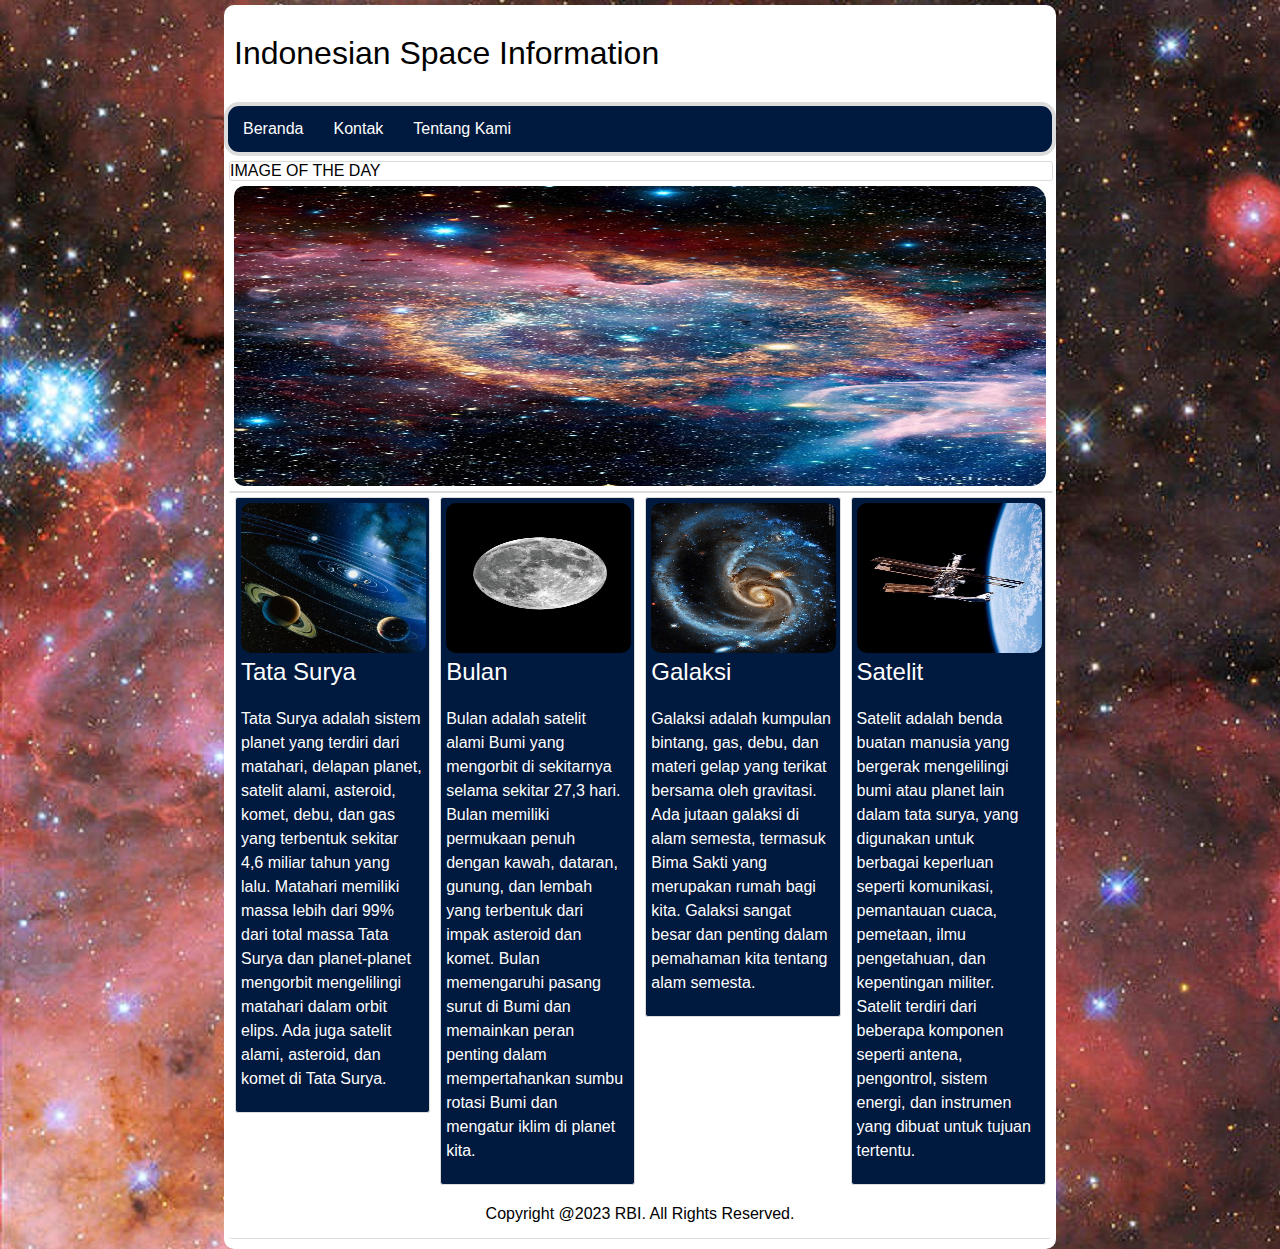
<file: index.html>
<!DOCTYPE html>
<html lang="en">
<head>
    <meta charset="UTF-8">
    <meta http-equiv="X-UA-Compatible" content="IE=edge">
    <meta name="viewport" content="width=device-width, initial-scale=1.0">
    <link rel="stylesheet" href="style.css">
    <script src="script.js"></script>
    <title>ISI</title>
</head>
<body>
  <div class="container">
    <header>
        <div class="logo">
            Indonesian Space Information
        </div>
    </header>
    <nav>
        <ul>
            <li><a href="index.html">Beranda</a></li>
            <li><a href="kontak-saya.html">Kontak</a></li>
            <li><a href="tentang-saya.html">Tentang Kami</a></li>
        </ul>
    </nav>
    <article style="font-family: Impact, Haettenschweiler, 'Arial Narrow Bold', sans-serif;">IMAGE OF THE DAY</article>
    <div class="slideshow">
        <img src="gambar/i1.jpg" class="slide active">
        <img src="gambar/i2.jpg" class="slide">
        <img src="gambar/i4.jpg" class="slide">
      </div>
      
    <article>
        <div class="konten">
        <a href="planet.html"><img src="gambar/ss.jpg"></a>
        <div class="judul">
            <a href="planet.html">Tata Surya</a>
        </div>
        <p class="list">Tata Surya adalah sistem planet yang terdiri dari matahari, delapan planet, satelit alami, asteroid, komet, debu, dan gas yang terbentuk sekitar 4,6 miliar tahun yang lalu. Matahari memiliki massa lebih dari 99% dari total massa Tata Surya dan planet-planet mengorbit mengelilingi matahari dalam orbit elips. Ada juga satelit alami, asteroid, dan komet di Tata Surya.</p>
        </div>
        <div class="konten">
            <a href="bulan.html"><img src="gambar/moon.jpg"></a>
            <div class="judul">
                <a href="bulan.html">Bulan</a>

            </div>
            <p class="list">Bulan adalah satelit alami Bumi yang mengorbit di sekitarnya selama sekitar 27,3 hari. Bulan memiliki permukaan penuh dengan kawah, dataran, gunung, dan lembah yang terbentuk dari impak asteroid dan komet. Bulan memengaruhi pasang surut di Bumi dan memainkan peran penting dalam mempertahankan sumbu rotasi Bumi dan mengatur iklim di planet kita.</p>
        </div>
        <div class="konten">
            <a href="galaksi.html"><img src="gambar/galaksi.jpg" alt=""></a>
            <div class="judul">
                <a href="galaksi.html">Galaksi</a>
            </div>
                <p class="list">Galaksi adalah kumpulan bintang, gas, debu, dan materi gelap yang terikat bersama oleh gravitasi. Ada jutaan galaksi di alam semesta, termasuk Bima Sakti yang merupakan rumah bagi kita. Galaksi sangat besar dan penting dalam pemahaman kita tentang alam semesta.</p>
            </div>
        <div class="konten">
            <a href="satelit.html"><img src="gambar/satelit.jpg"></a>
            <div class="judul">
                <a href="satelit.html">Satelit</a>
                </div>
                <p class="list">Satelit adalah benda buatan manusia yang bergerak mengelilingi bumi atau planet lain dalam tata surya, yang digunakan untuk berbagai keperluan seperti komunikasi, pemantauan cuaca, pemetaan, ilmu pengetahuan, dan kepentingan militer. Satelit terdiri dari beberapa komponen seperti antena, pengontrol, sistem energi, dan instrumen yang dibuat untuk tujuan tertentu.</p>
        </div>
    </article>
    <footer>Copyright @2023 RBI. All Rights Reserved.</footer>
  </div>  

  <script src="script.js" charset="utf-8"></script>

</body>
</html>
</file>
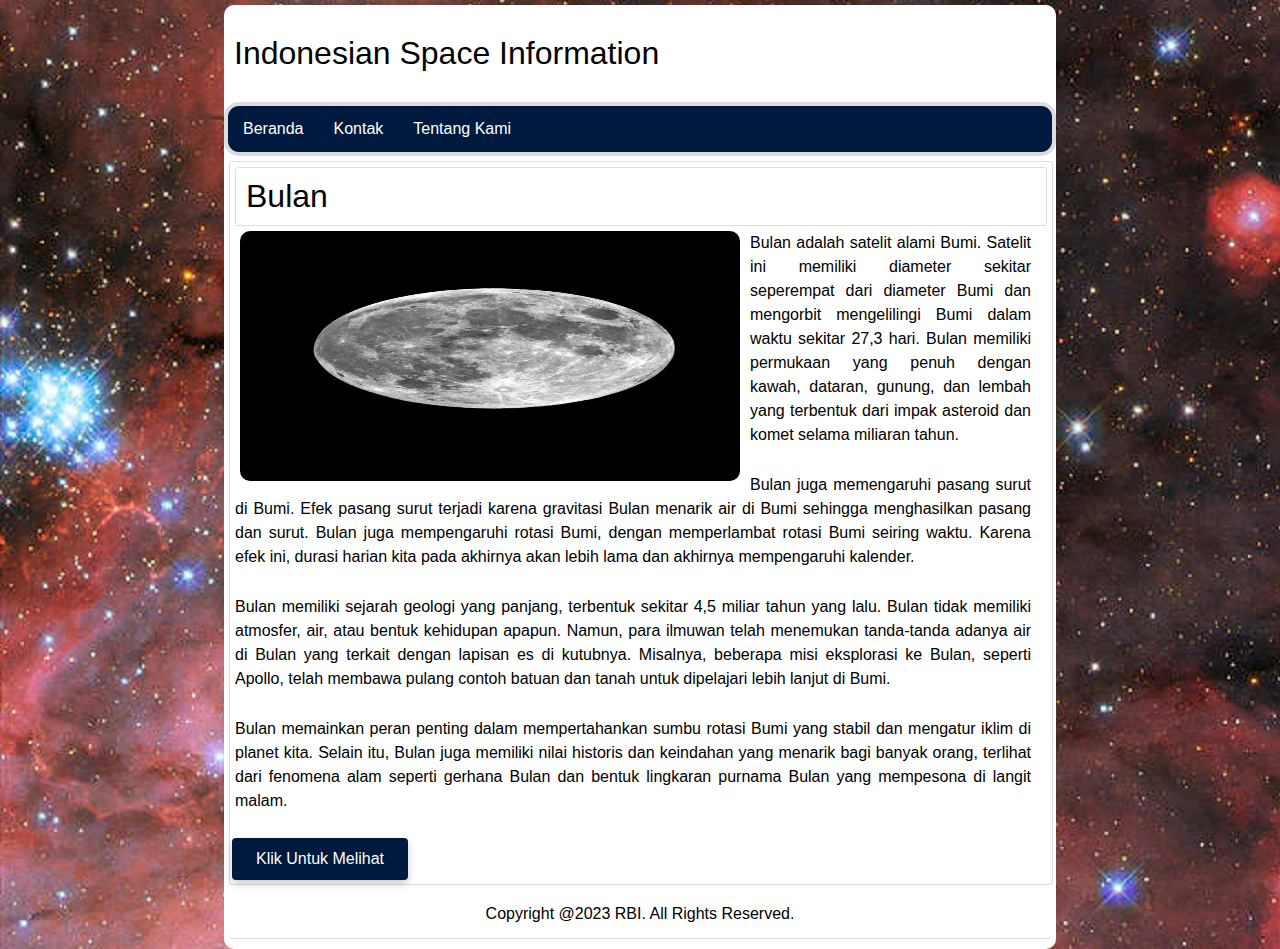
<file: bulan.html>
<!DOCTYPE html>
<html lang="en">
<head>
    <meta charset="UTF-8">
    <meta http-equiv="X-UA-Compatible" content="IE=edge">
    <meta name="viewport" content="width=device-width, initial-scale=1.0">
    <link rel="stylesheet" href="style.css">
    <title>ISI</title>
</head>
<body>
  <div class="container">
    <header>
        <div class="logo">
            Indonesian Space Information
        </div>
    </header>
    <nav>
        <ul>
            <li><a href="index.html">Beranda</a></li>
            <li><a href="kontak-saya.html">Kontak</a></li>
            <li><a href="tentang-saya.html">Tentang Kami</a></li>
        </ul>
    </nav>
    <article>
        <div class="isi">
            <div class="judul">Bulan</div>
        </div>
        
        
        <div class="artikel">
        <img src="gambar/moon.jpg">
        <p>Bulan adalah satelit alami Bumi. Satelit ini memiliki diameter sekitar seperempat dari diameter Bumi dan mengorbit mengelilingi Bumi dalam waktu sekitar 27,3 hari. Bulan memiliki permukaan yang penuh dengan kawah, dataran, gunung, dan lembah yang terbentuk dari impak asteroid dan komet selama miliaran tahun.</p>
        <p>Bulan juga memengaruhi pasang surut di Bumi. Efek pasang surut terjadi karena gravitasi Bulan menarik air di Bumi sehingga menghasilkan pasang dan surut. Bulan juga mempengaruhi rotasi Bumi, dengan memperlambat rotasi Bumi seiring waktu. Karena efek ini, durasi harian kita pada akhirnya akan lebih lama dan akhirnya mempengaruhi kalender.</p>
        <p>Bulan memiliki sejarah geologi yang panjang, terbentuk sekitar 4,5 miliar tahun yang lalu. Bulan tidak memiliki atmosfer, air, atau bentuk kehidupan apapun. Namun, para ilmuwan telah menemukan tanda-tanda adanya air di Bulan yang terkait dengan lapisan es di kutubnya. Misalnya, beberapa misi eksplorasi ke Bulan, seperti Apollo, telah membawa pulang contoh batuan dan tanah untuk dipelajari lebih lanjut di Bumi.</p>
        <p>Bulan memainkan peran penting dalam mempertahankan sumbu rotasi Bumi yang stabil dan mengatur iklim di planet kita. Selain itu, Bulan juga memiliki nilai historis dan keindahan yang menarik bagi banyak orang, terlihat dari fenomena alam seperti gerhana Bulan dan bentuk lingkaran purnama Bulan yang mempesona di langit malam.</p>
        </div>
        <a href="https://moon.nasa.gov/" class="btn">Klik Untuk Melihat</a>
        </article>
    <footer>
        Copyright @2023 RBI. All Rights Reserved.
    </footer>
    </div>
</body>
</html>
</file>
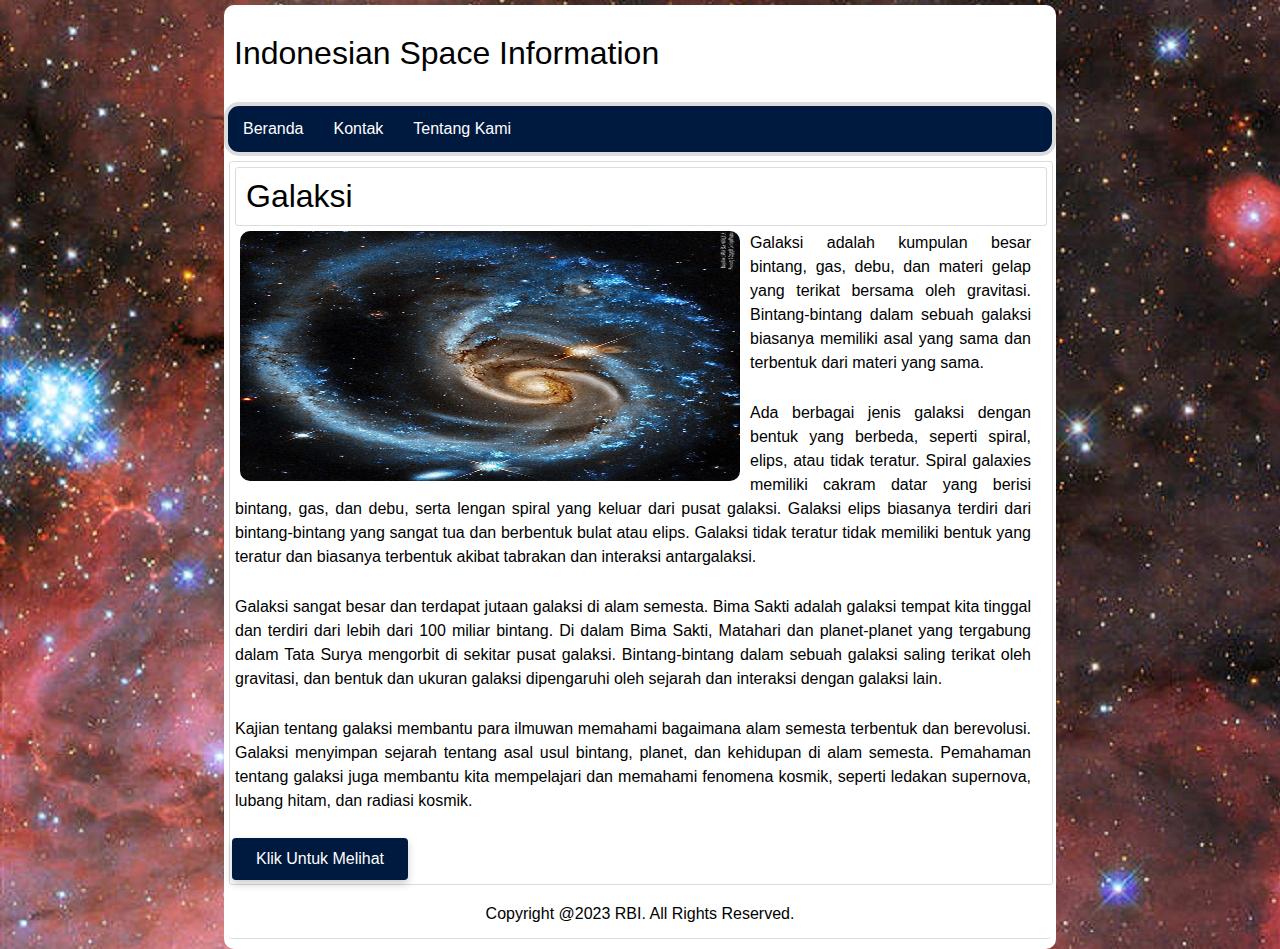
<file: galaksi.html>
<!DOCTYPE html>
<html lang="en">
<head>
    <meta charset="UTF-8">
    <meta http-equiv="X-UA-Compatible" content="IE=edge">
    <meta name="viewport" content="width=device-width, initial-scale=1.0">
    <link rel="stylesheet" href="style.css">
    <title>ISI</title>
</head>
<body>
  <div class="container">
    <header>
        <div class="logo">
            Indonesian Space Information
        </div>
    </header>
    <nav>
        <ul>
            <li><a href="index.html">Beranda</a></li>
            <li><a href="kontak-saya.html">Kontak</a></li>
            <li><a href="tentang-saya.html">Tentang Kami</a></li>
        </ul>
    </nav>
    <article>
        <div class="isi">
            <div class="judul">Galaksi</div>
        </div>
        
        
        <div class="artikel">
        <img src="gambar/galaksi.jpg">
        <p>Galaksi adalah kumpulan besar bintang, gas, debu, dan materi gelap yang terikat bersama oleh gravitasi. Bintang-bintang dalam sebuah galaksi biasanya memiliki asal yang sama dan terbentuk dari materi yang sama.</p>
        <p>Ada berbagai jenis galaksi dengan bentuk yang berbeda, seperti spiral, elips, atau tidak teratur. Spiral galaxies memiliki cakram datar yang berisi bintang, gas, dan debu, serta lengan spiral yang keluar dari pusat galaksi. Galaksi elips biasanya terdiri dari bintang-bintang yang sangat tua dan berbentuk bulat atau elips. Galaksi tidak teratur tidak memiliki bentuk yang teratur dan biasanya terbentuk akibat tabrakan dan interaksi antargalaksi.</p>
        <p>Galaksi sangat besar dan terdapat jutaan galaksi di alam semesta. Bima Sakti adalah galaksi tempat kita tinggal dan terdiri dari lebih dari 100 miliar bintang. Di dalam Bima Sakti, Matahari dan planet-planet yang tergabung dalam Tata Surya mengorbit di sekitar pusat galaksi. Bintang-bintang dalam sebuah galaksi saling terikat oleh gravitasi, dan bentuk dan ukuran galaksi dipengaruhi oleh sejarah dan interaksi dengan galaksi lain.</p>
        <p>Kajian tentang galaksi membantu para ilmuwan memahami bagaimana alam semesta terbentuk dan berevolusi. Galaksi menyimpan sejarah tentang asal usul bintang, planet, dan kehidupan di alam semesta. Pemahaman tentang galaksi juga membantu kita mempelajari dan memahami fenomena kosmik, seperti ledakan supernova, lubang hitam, dan radiasi kosmik.</p>
    </div>
        <a href="https://www.nasa.gov/subject/6894/galaxies/" class="btn">Klik Untuk Melihat</a>
        </article>
    <footer>
        Copyright @2023 RBI. All Rights Reserved.
    </footer>
    </div>
</body>
</html>
</file>
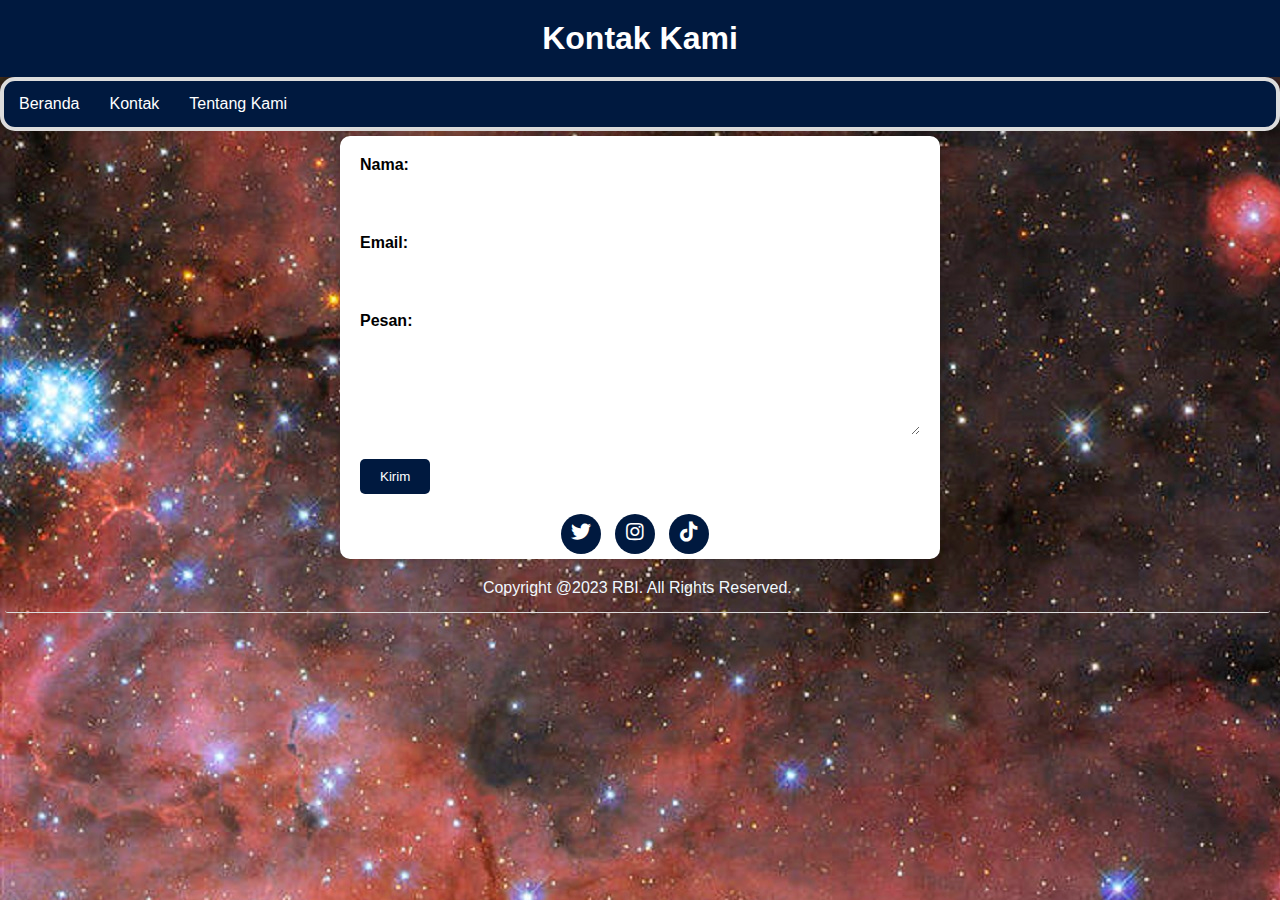
<file: kontak-saya.html>
<!DOCTYPE html>
<html lang="en">
<head>
  <meta charset="UTF-8">
  <title>ISI</title>
  <link rel="stylesheet" href="style1.css">
  <link rel="stylesheet" href="https://cdnjs.cloudflare.com/ajax/libs/font-awesome/5.15.2/css/all.min.css" />
  <link rel="stylesheet" href="style.css">
</head>
<body>
  <header>
    <h1>Kontak Kami</h1>
  </header>
  <nav>
    <ul>
        <li><a href="index.html">Beranda</a></li>
        <li><a href="kontak-saya.html">Kontak</a></li>
        <li><a href="tentang-saya.html">Tentang Kami</a></li>
    </ul>
</nav>

  <section class="container">
    <form id="contact-form" method="post" action="#">
      <div class="form-group">
        <label for="name">Nama:</label>
        <input type="text" id="name" name="name" required>
      </div>
      <div class="form-group">
        <label for="email">Email:</label>
        <input type="email" id="email" name="email" required>
      </div>
      <div class="form-group">
        <label for="message">Pesan:</label>
        <textarea id="message" name="message" required></textarea>
      </div>
      <div class="form-group">
        <button type="submit">Kirim</button>
      </div>
    </form>
    <div class="social-links">
      <a href="https://twitter.com/" target="_blank"><i class="fab fa-twitter"></i></a>
      <a href="https://www.instagram.com/" target="_blank"><i class="fab fa-instagram"></i></a>
      <a href="https://www.tiktok.com/" target="_blank"><i class="fab fa-tiktok"></i></a>
    </div>
  </section>
  <footer style="color:aliceblue;">
    Copyright @2023 RBI. All Rights Reserved.
  </footer>
</body>
</html>
</file>
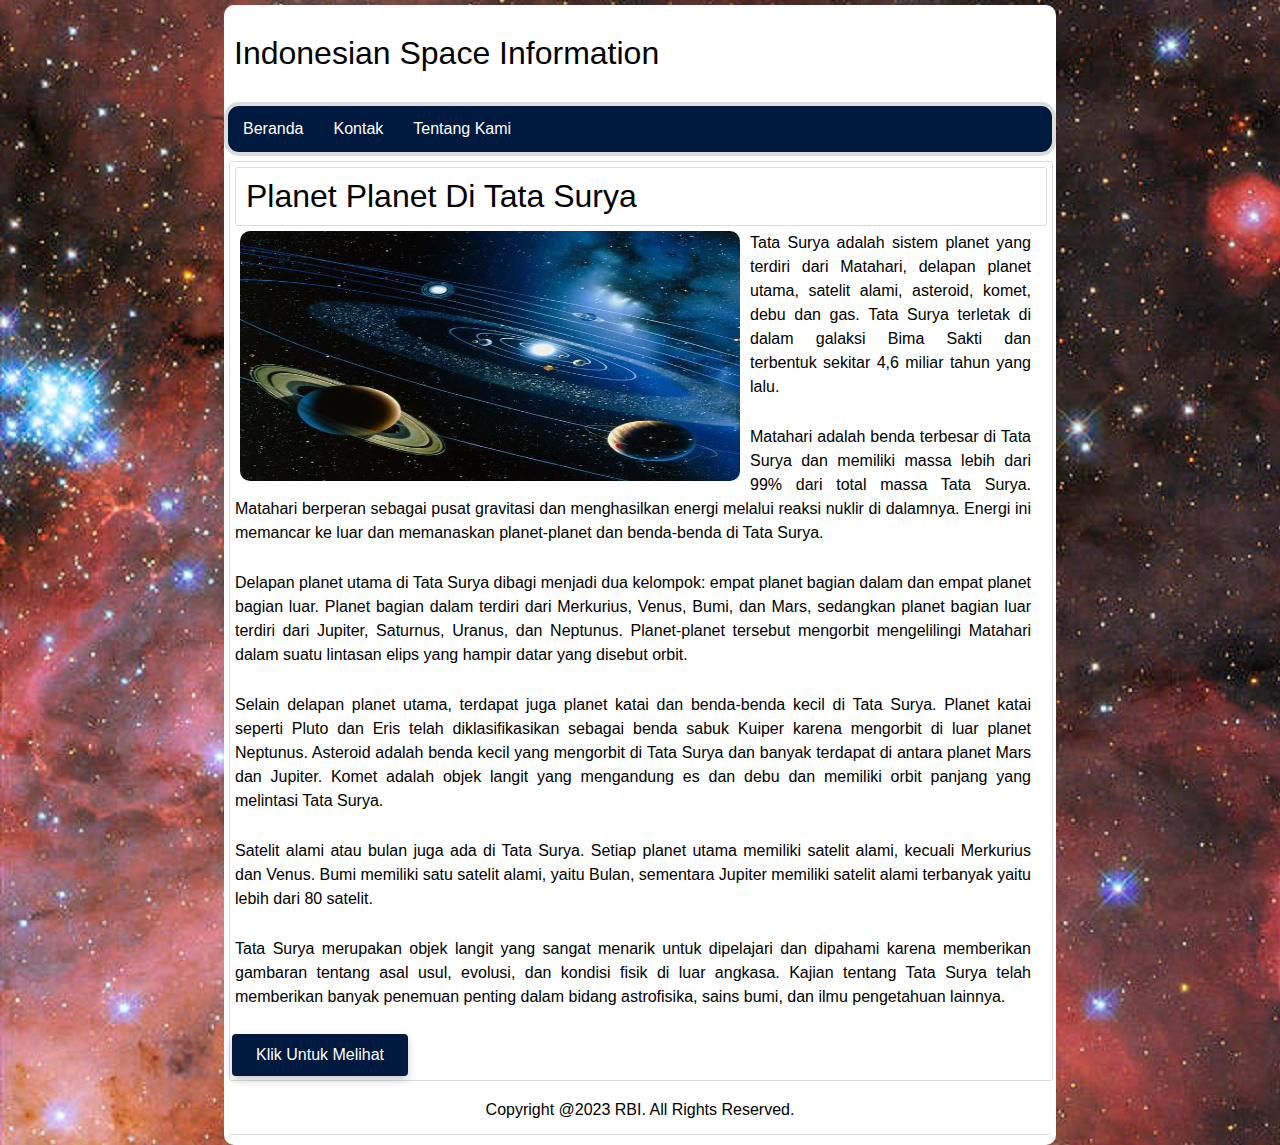
<file: planet.html>
<!DOCTYPE html>
<html lang="en">
<head>
    <meta charset="UTF-8">
    <meta http-equiv="X-UA-Compatible" content="IE=edge">
    <meta name="viewport" content="width=device-width, initial-scale=1.0">
    <link rel="stylesheet" href="style.css">
    <title>ISI</title>
</head>
<body>
  <div class="container">
    <header>
        <div class="logo">
            Indonesian Space Information
        </div>
    </header>
    <nav>
        <ul>
            <li><a href="index.html">Beranda</a></li>
            <li><a href="kontak-saya.html">Kontak</a></li>
            <li><a href="tentang-saya.html">Tentang Kami</a></li>
        </ul>
    </nav>
    <article>
    <div class="isi">
        <div class="judul">Planet Planet Di Tata Surya</div>
    </div>
    
    
    <div class="artikel">
    <img src="gambar/ss.jpg">
    <p>Tata Surya adalah sistem planet yang terdiri dari Matahari, delapan planet utama, satelit alami, asteroid, komet, debu dan gas. Tata Surya terletak di dalam galaksi Bima Sakti dan terbentuk sekitar 4,6 miliar tahun yang lalu.</p>
    <p>Matahari adalah benda terbesar di Tata Surya dan memiliki massa lebih dari 99% dari total massa Tata Surya. Matahari berperan sebagai pusat gravitasi dan menghasilkan energi melalui reaksi nuklir di dalamnya. Energi ini memancar ke luar dan memanaskan planet-planet dan benda-benda di Tata Surya.</p>
    <p>Delapan planet utama di Tata Surya dibagi menjadi dua kelompok: empat planet bagian dalam dan empat planet bagian luar. Planet bagian dalam terdiri dari Merkurius, Venus, Bumi, dan Mars, sedangkan planet bagian luar terdiri dari Jupiter, Saturnus, Uranus, dan Neptunus. Planet-planet tersebut mengorbit mengelilingi Matahari dalam suatu lintasan elips yang hampir datar yang disebut orbit.</p>
    <p>Selain delapan planet utama, terdapat juga planet katai dan benda-benda kecil di Tata Surya. Planet katai seperti Pluto dan Eris telah diklasifikasikan sebagai benda sabuk Kuiper karena mengorbit di luar planet Neptunus. Asteroid adalah benda kecil yang mengorbit di Tata Surya dan banyak terdapat di antara planet Mars dan Jupiter. Komet adalah objek langit yang mengandung es dan debu dan memiliki orbit panjang yang melintasi Tata Surya.</p>
    <p>Satelit alami atau bulan juga ada di Tata Surya. Setiap planet utama memiliki satelit alami, kecuali Merkurius dan Venus. Bumi memiliki satu satelit alami, yaitu Bulan, sementara Jupiter memiliki satelit alami terbanyak yaitu lebih dari 80 satelit.</p>
    <p>Tata Surya merupakan objek langit yang sangat menarik untuk dipelajari dan dipahami karena memberikan gambaran tentang asal usul, evolusi, dan kondisi fisik di luar angkasa. Kajian tentang Tata Surya telah memberikan banyak penemuan penting dalam bidang astrofisika, sains bumi, dan ilmu pengetahuan lainnya.</p>
    </div>
    <a href="https://eyes.nasa.gov/apps/solar-system/#/home" class="btn">Klik Untuk Melihat</a>
    </article>

    
    <footer>
        Copyright @2023 RBI. All Rights Reserved.
    </footer>
    </div>
</body>
</html>
</file>
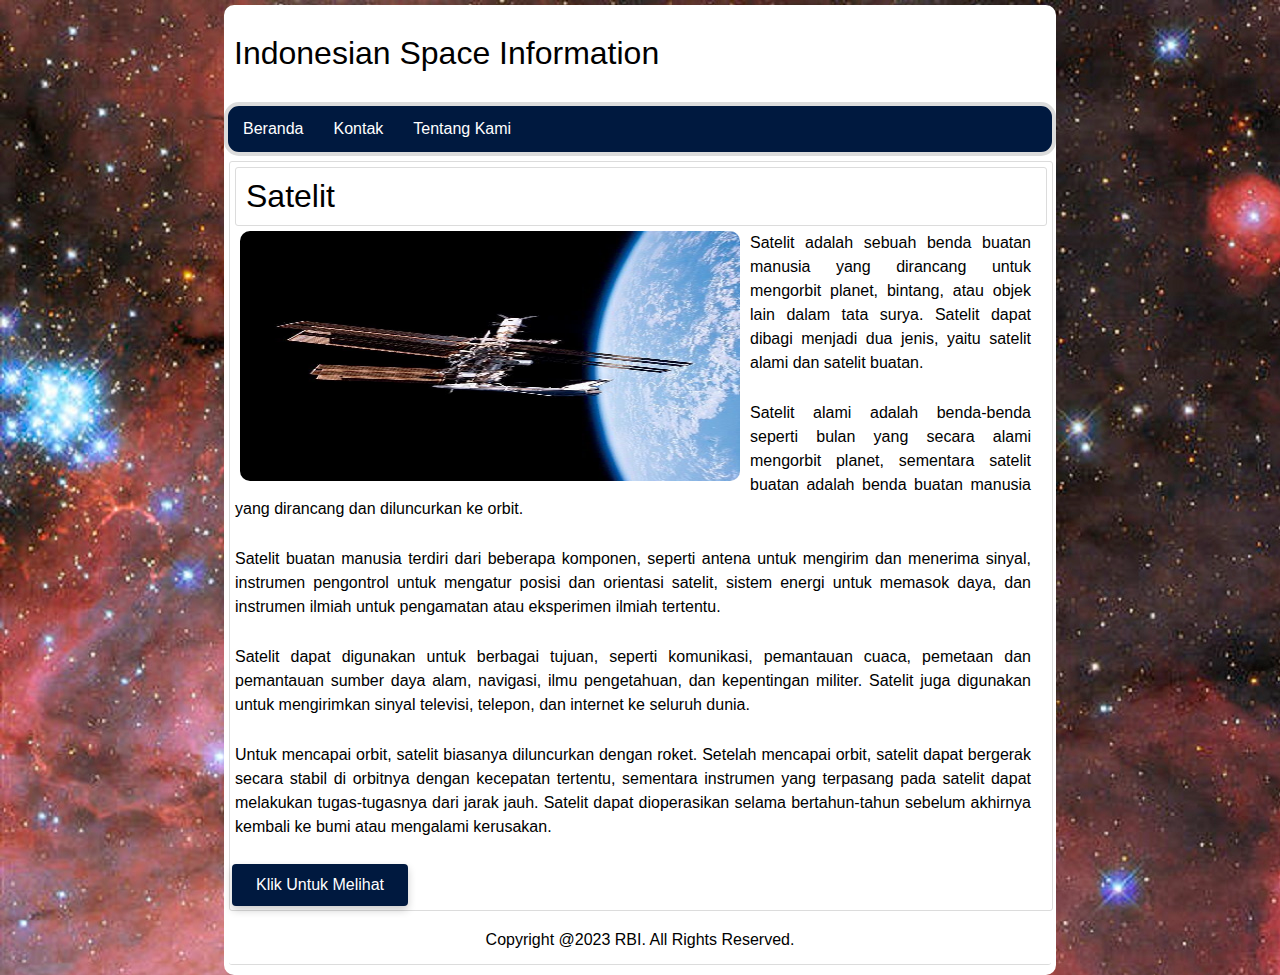
<file: satelit.html>
<!DOCTYPE html>
<html lang="en">
<head>
    <meta charset="UTF-8">
    <meta http-equiv="X-UA-Compatible" content="IE=edge">
    <meta name="viewport" content="width=device-width, initial-scale=1.0">
    <link rel="stylesheet" href="style.css">
    <title>ISI</title>
</head>
<body>
  <div class="container">
    <header>
        <div class="logo">
            Indonesian Space Information
        </div>
    </header>
    <nav>
        <ul>
            <li><a href="index.html">Beranda</a></li>
            <li><a href="kontak-saya.html">Kontak</a></li>
            <li><a href="tentang-saya.html">Tentang Kami</a></li>
        </ul>
    </nav>
    <article>
        <div class="isi">
            <div class="judul">Satelit</div>
        </div>
        
        
        <div class="artikel">
        <img src="gambar/satelit.jpg">
        <p>Satelit adalah sebuah benda buatan manusia yang dirancang untuk mengorbit planet, bintang, atau objek lain dalam tata surya. Satelit dapat dibagi menjadi dua jenis, yaitu satelit alami dan satelit buatan.</p>
        <p>Satelit alami adalah benda-benda seperti bulan yang secara alami mengorbit planet, sementara satelit buatan adalah benda buatan manusia yang dirancang dan diluncurkan ke orbit.</p>
        <p>Satelit buatan manusia terdiri dari beberapa komponen, seperti antena untuk mengirim dan menerima sinyal, instrumen pengontrol untuk mengatur posisi dan orientasi satelit, sistem energi untuk memasok daya, dan instrumen ilmiah untuk pengamatan atau eksperimen ilmiah tertentu.</p>
        <p>Satelit dapat digunakan untuk berbagai tujuan, seperti komunikasi, pemantauan cuaca, pemetaan dan pemantauan sumber daya alam, navigasi, ilmu pengetahuan, dan kepentingan militer. Satelit juga digunakan untuk mengirimkan sinyal televisi, telepon, dan internet ke seluruh dunia.</p>
        <p>Untuk mencapai orbit, satelit biasanya diluncurkan dengan roket. Setelah mencapai orbit, satelit dapat bergerak secara stabil di orbitnya dengan kecepatan tertentu, sementara instrumen yang terpasang pada satelit dapat melakukan tugas-tugasnya dari jarak jauh. Satelit dapat dioperasikan selama bertahun-tahun sebelum akhirnya kembali ke bumi atau mengalami kerusakan.</p>
    </div>
        <a href="https://www.nasa.gov/subject/6894/galaxies/" class="btn">Klik Untuk Melihat</a>
        </article>
    <footer>
        Copyright @2023 RBI. All Rights Reserved.
    </footer>
    </div>
</body>
</html>
</file>
<file: style.css>
body{
    font-family: Arial, Helvetica, sans-serif;

    background:url(gambar/bg11.jpg);
    padding: 0;
    margin:0;
    
}

.container{
    width: 65%;
    height: auto;
    margin:auto;
    margin-top: 5px;
    background: #ffffff;
    padding-bottom: 5px;
    border-radius: 10px;
}
.logo {
    font-size: xx-large;
    padding: 30px 0 30px 10px;
    font-family: Impact, Haettenschweiler, 'Arial Narrow Bold', sans-serif;
}

nav ul {
    list-style-type: none;
    margin: 0;
    padding: 0;
    overflow: hidden;
    background-color: #00193f;
    border: 4px solid gainsboro;
    border-radius: 15px;
}

nav li {
    float: left;
}

nav li a{
    display: inline-block;
    color:#ffffff;
    text-align: center;
    padding: 14px 15px;
    text-decoration: none;
}

nav li a:hover {
    opacity:0.9;
    background-color: #486897;
}

article {
    width: 98.8%;
    height: auto;
    border-radius: 3px;
    margin: 5px 5px 5px 5px;
    border: 1px solid gainsboro;
    clear: both;
}

article p {
    padding: 5px 6px 5px 5px;
    line-height: 1.5;
      
}

.list {
    color: #ffffff;
}
article .konten {
    width: 23.5%;
    height: auto;
    margin: 5px 5px 5px 5px;
    border-radius: 3px;
    border: 1px solid gainsboro;
    float: left;
}

article .isi {
    width: 98.5%;
    height: auto;
    margin: 5px 5px 5px 5px;
    border-radius: 3px;
    border: 1px solid gainsboro;
    float: left;
}
article .isi .judul {
    font-size: xx-large;
    margin-bottom: 10px;
    margin-left: 10px;
    margin-top: 10px;
}
article .isi p {
    margin-top: 0;
}
article .isi img {
    float: left;
    margin: 5px 5px 5px 5px;
}

article .konten img {
    width: 95.8%;
    height: 150px;
    margin: 5px 5px 5px 5px;

}
article .konten:hover {
    opacity:0.9;

}
article .konten .judul a {
    margin-left: 5px;
    text-decoration: none;
    font-size:x-large;
    color:#ffffff;
}

article .konten a:hover {
    opacity:0.9;
}

footer {
    clear: both;
    width: 98.8%;
    height: auto;
    text-align: center;
    margin: 5px 5px 5px 5px;
    border-radius: 3px;
    border-bottom: 1px solid gainsboro;
    padding-top: 15px;
    padding-bottom: 15px;  
}

@media screen and (max-width:1080px) {

    .container, article, footer {
        float: none;
        width: 98%;
   }
   article .konten {
    float: left;
    width: 48%;
   }

   article .konten img {
    height: auto;
   }
}

@media screen and (max-width:780px){
    /* For tablets: */
    .container, article, footer, article .konten {
        float: none;
        width: 98%;
   }

   article .konten img {
    height: auto;
   }
 
}

.konten {
    background: #00193f;
    border-radius: 10px;
    
}

.kontak {
    font-size: 20pt;
}

.kontak:hover{
    color: #1a75ff;
}

.kontak:link{
    color: red;
}

.kontak:active{
    color: aquamarine;
}

.kontak:visited{
    background: yellow;
}

.artikel {
 text-align: justify;
 margin-right: 15px;
 color: black;
}


img {
    float: left;
    margin-right: 10px;
    margin-left: 10px;
    border-radius: 10px;
    width: 500px;
    height: 250px;
}

.btn {
    background-color: #00193f; 
    border: none;
    color: white; 
    padding: 12px 24px; 
    text-align: center; 
    text-decoration: none; 
    display: inline-block; 
    font-size: 16px; 
    margin: 4px 2px; 
    cursor: pointer; 
    border-radius: 4px; 
    transition: all 0.3s ease; 
    box-shadow: 0 4px 8px 0 rgba(0,0,0,0.2);
  }
  
  .btn:hover {
    background-color: #486897;
    box-shadow: 0 8px 16px 0 rgba(0,0,0,0.2); 
}


* {
    transition: all 2s cubic-bezier(0.075, 0.82, 0.165, 1) ;
  }
  

  a:hover {
    transform: scale(1.1);
  }
  
  .slideshow {
    position: relative;
    height: 300px;
    overflow: hidden;
    margin-right: 10px;
    border-radius: 15px;
  }

  
  .slide {
    position: absolute;
    top: 0;
    left: 0;
    opacity: 0;
    transition: opacity 1s ease-in-out;
    width: 100%;
    height: 100%;
  }
  
  .slide.active {
    opacity: 1;
  }
</file>
<file: style1.css>
* {
    box-sizing: border-box;
    margin: 0;
    padding: 0;
  }
  
  body {
    background-color: #f4f4f4;
    font-family: Arial, sans-serif;
  }
  
  header {
    background-color: #00193f;
    color: #fff;
    text-align: center;
    padding: 20px;
  }
  
  .container {
    margin: 20px auto;
    max-width: 600px;
    padding: 20px;
    background-color: #fff;
    border-radius: 10px;
    box-shadow: 0 0 10px rgba(0, 0, 0, 0.2);
  }
  
  .form-group {
    margin-bottom: 10px;
  }
  
  label {
    display: block;
    font-weight: bold;
    margin-bottom: 5px;
  }
  
  input[type="text"],
  input[type="email"],
  textarea {
    padding: 10px;
    border-radius: 5px;
    border: none;
    width: 100%;
    margin-bottom: 10px;
  }
  
  textarea {
    height: 100px;
  }
  
  button[type="submit"] {
    background-color: #00193f;
    color: #fff;
    padding: 10px 20px;
    border: none;
    border-radius: 5px;
    cursor: pointer;
  }
  
  button[type="submit"]:hover {
    background-color: #2980b9;
  }
  
  .social-links {
    margin-top: 20px;
    text-align: center;
  }
  
  .social-links a {
    display: inline-block;
    margin-right: 10px;
    color: #fff;
    background-color: #00193f;
    border-radius: 50%;
    width: 40px;
    height: 40px;
    text-align: center;
    line-height: 40px;
    transition: background-color 0.3s ease;
  }
  
  .social-links a:hover {
    background-color: #2980b9;
  }
  
  .social-links i {
    font-size: 20px;
  }
</file>
